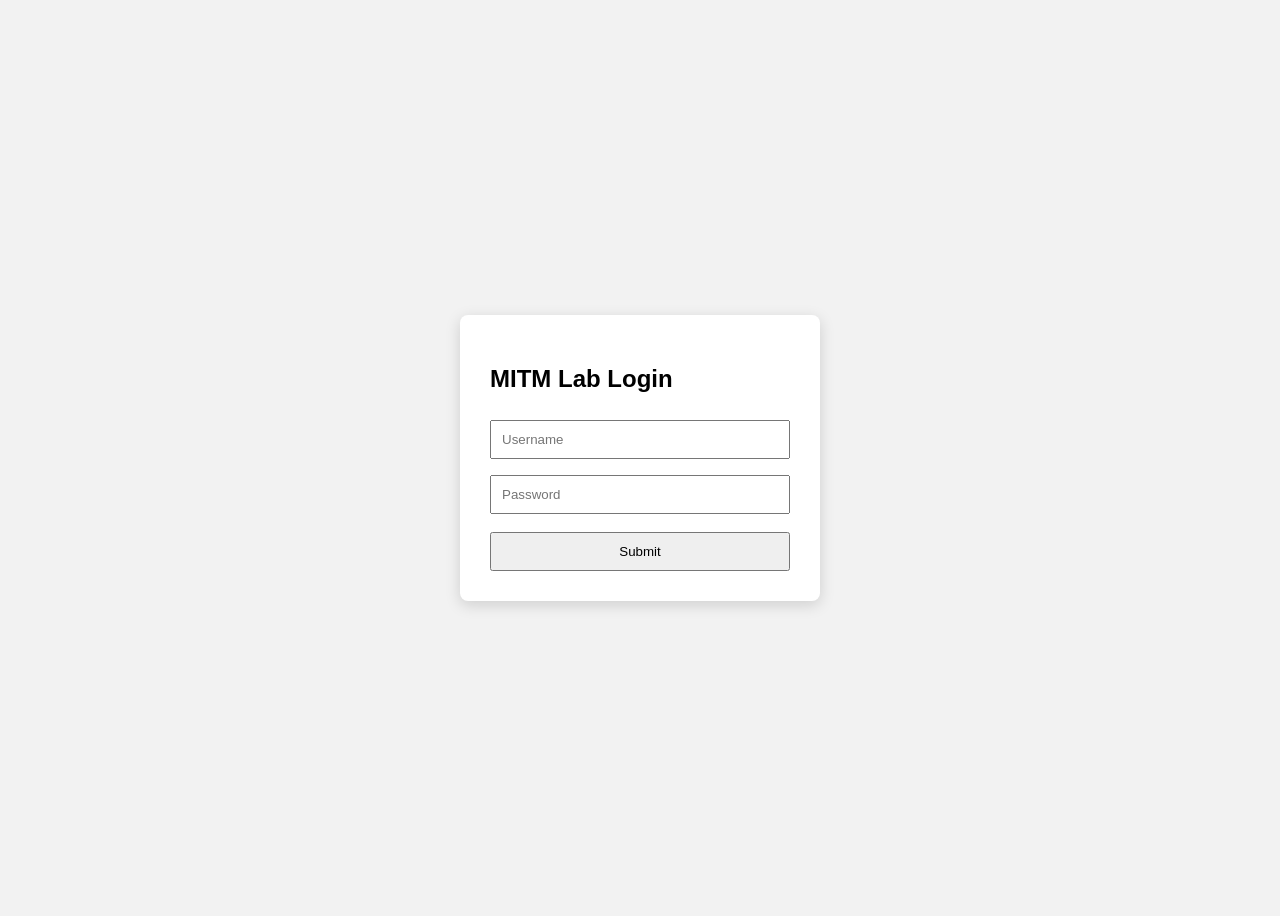
<file: login.html>
<!DOCTYPE html>
<html lang="en">
<head>
    <meta charset="UTF-8">
    <meta name="viewport" content="width=device-width, initial-scale=1.0">
    <title>MITM Lab Login</title>
    <style>
        body {
            font-family: Arial, sans-serif;
            background: #f2f2f2;
            display: flex;
            justify-content: center;
            align-items: center;
            height: 100vh;
        }

        .login {
            background: white;
            padding: 30px;
            width: 300px;
            border-radius: 8px;
            box-shadow: 0 4px 15px rgba(0,0,0,.15);
        }

        input {
            width: 100%;
            box-sizing: border-box;
            padding: 10px;
            margin: 8px 0;
        }

        button {
            width: 100%;
            padding: 10px;
            margin-top: 10px;
            cursor: pointer;
        }
    </style>
</head>

<body>

<div class="login">
    <h2>MITM Lab Login</h2>

    <form method="POST" action="/login">
        <input
            type="text"
            name="username"
            placeholder="Username"
            autocomplete="off"
            required>

        <input
            type="password"
            name="password"
            placeholder="Password"
            autocomplete="off"
            required>

        <button type="submit">Submit</button>
    </form>
</div>

</body>
</html>
</file>
